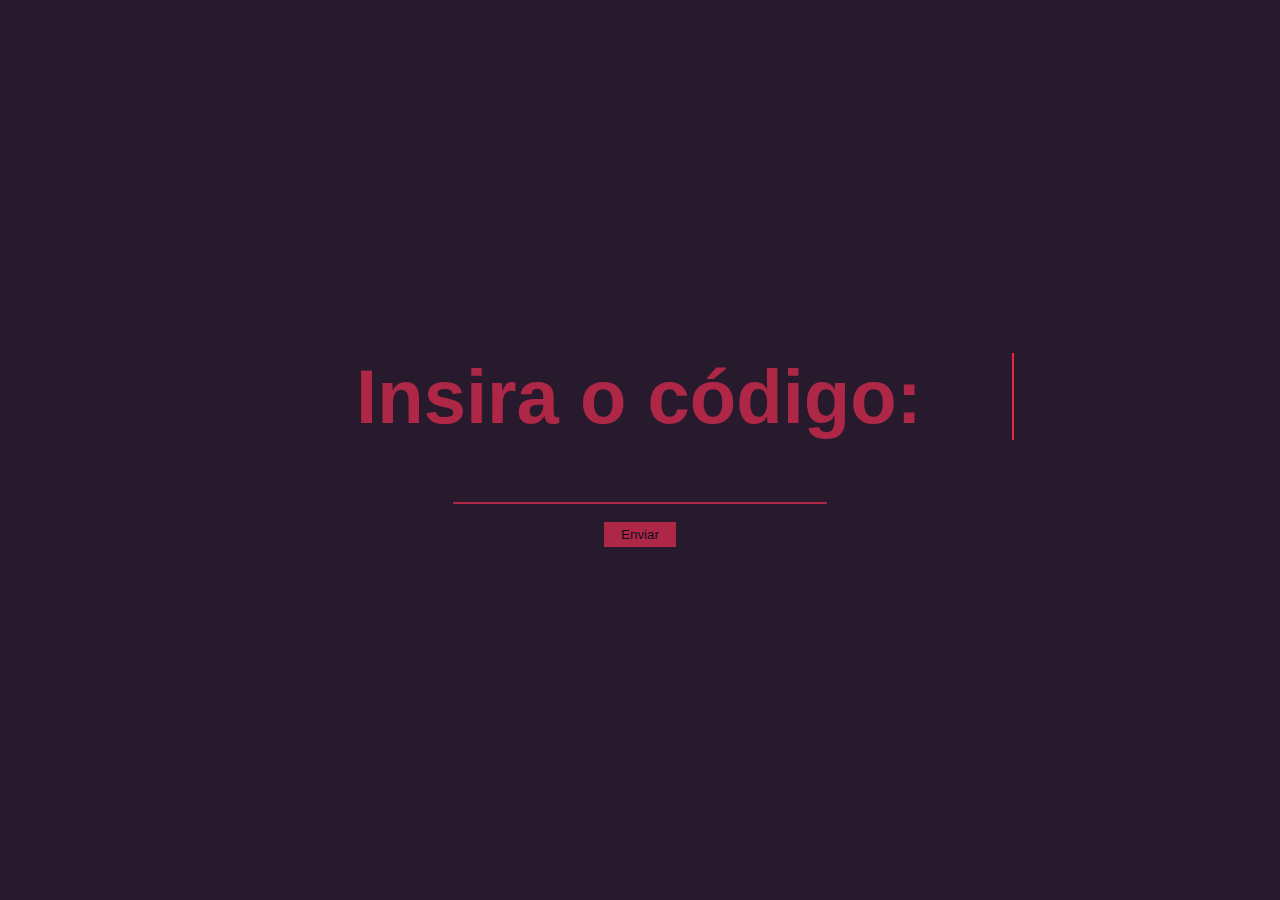
<file: input.html>
<!DOCTYPE html>
<html dir="ltr" lang="pt-br">
<head>
    <meta charset="UTF-8">
    <meta http-equiv="X-UA-Compatible" content="IE=edge">
    <meta name="viewport" content="width=device-width, initial-scale=1.0">
    <title>Acesso Restrito</title>
    <link rel="stylesheet" href="css/input-style.css">
    <script type="text/javascript" src="js/source-code.js"></script> 
    <!-- v0.00.4 -->

</head>
<body>

<main>
    <div class="high-security-area">
        <h1 class="line typing-animation">Insira o código:</h1>

        <form name="codeInput" autocomplete="off">
            <input name="code" type="text">
                <br />
            <input name="button" value="Enviar" type="button" onClick="PageAcessByCode()">
        </form>
    </div>
</main>

</body>
</html>
</file>
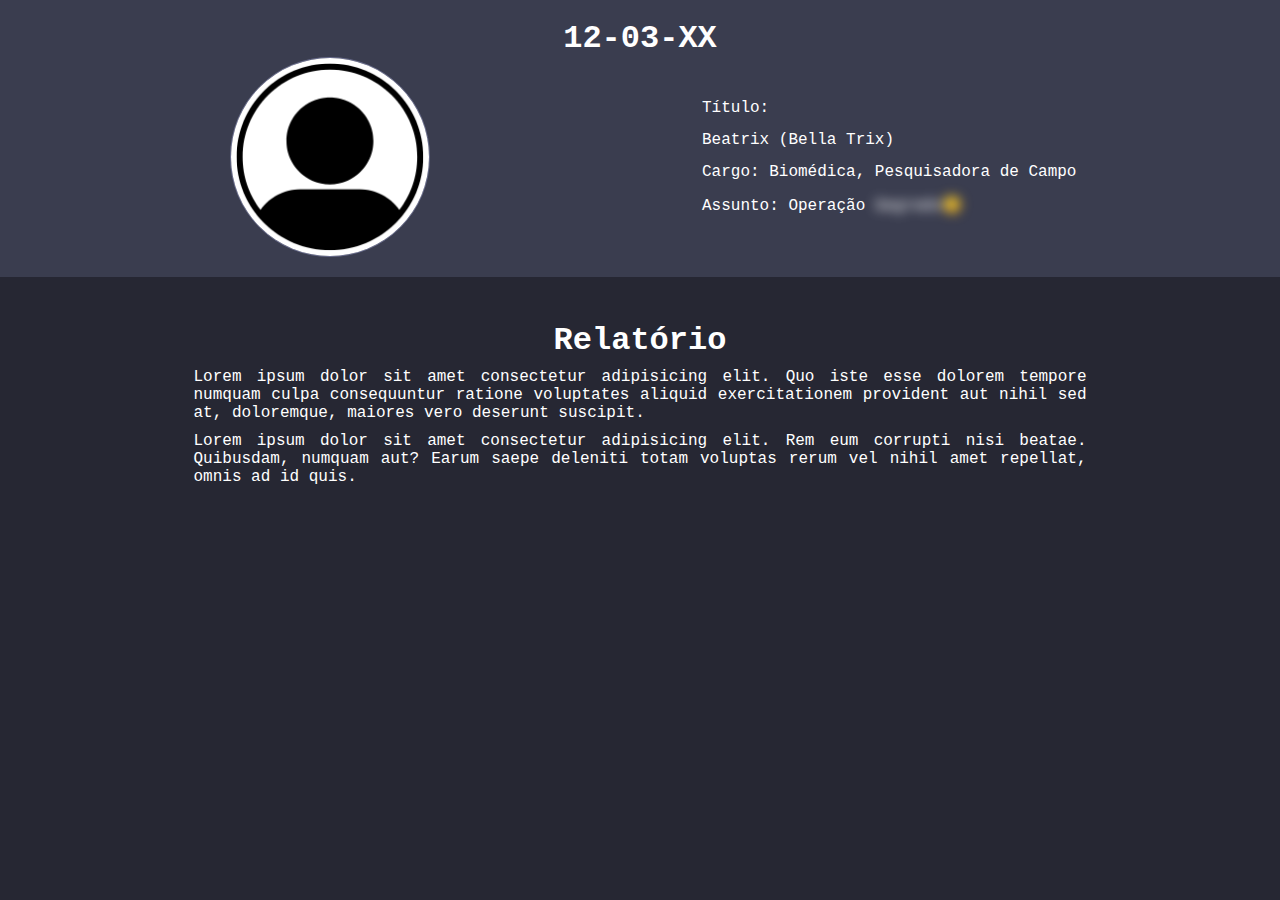
<file: html/12-03-XX.html>
<!DOCTYPE html>
<html dir="ltr" lang="pt-br">
<head>
    <meta charset="UTF-8">
    <meta http-equiv="X-UA-Compatible" content="IE=edge">
    <meta name="viewport" content="width=device-width, initial-scale=1.0">
    <title>12-03-XX</title>
    <link rel="stylesheet" href="../css/archive-style.css">
    <link rel="stylesheet" href="../css/text-effects.css">
    <!-- v0.00.4 -->
</head>
<body>

<header>
        <h1>12-03-XX</h1>
    
    <div class="profile-area">
        <div class="profile picture">
            <img src="../media/images/icon-test.png" id="icon" title="Bellatrix">
        </div>
        
        <div class="profile publisher">
            <ul>
                <li>Título: </li>
                <li>Beatrix (Bella Trix)</li>
                <li>Cargo: Biomédica, Pesquisadora de Campo</li>
                <li>Assunto: Operação <span id="censored">Segredo🤫</span></li>
            </ul>
        </div>
    </div>
</header>

<main>
    <div class="content">
        <h1>Relatório</h1>

        <p>Lorem ipsum dolor sit amet consectetur adipisicing elit. Quo iste esse dolorem tempore numquam culpa consequuntur ratione voluptates aliquid exercitationem provident aut nihil sed at, doloremque, maiores vero deserunt suscipit.</p>

        <p>Lorem ipsum dolor sit amet consectetur adipisicing elit. Rem eum corrupti nisi beatae. Quibusdam, numquam aut? Earum saepe deleniti totam voluptas rerum vel nihil amet repellat, omnis ad id quis.</p>
    </div>
</main>

</body>
</html>
</file>
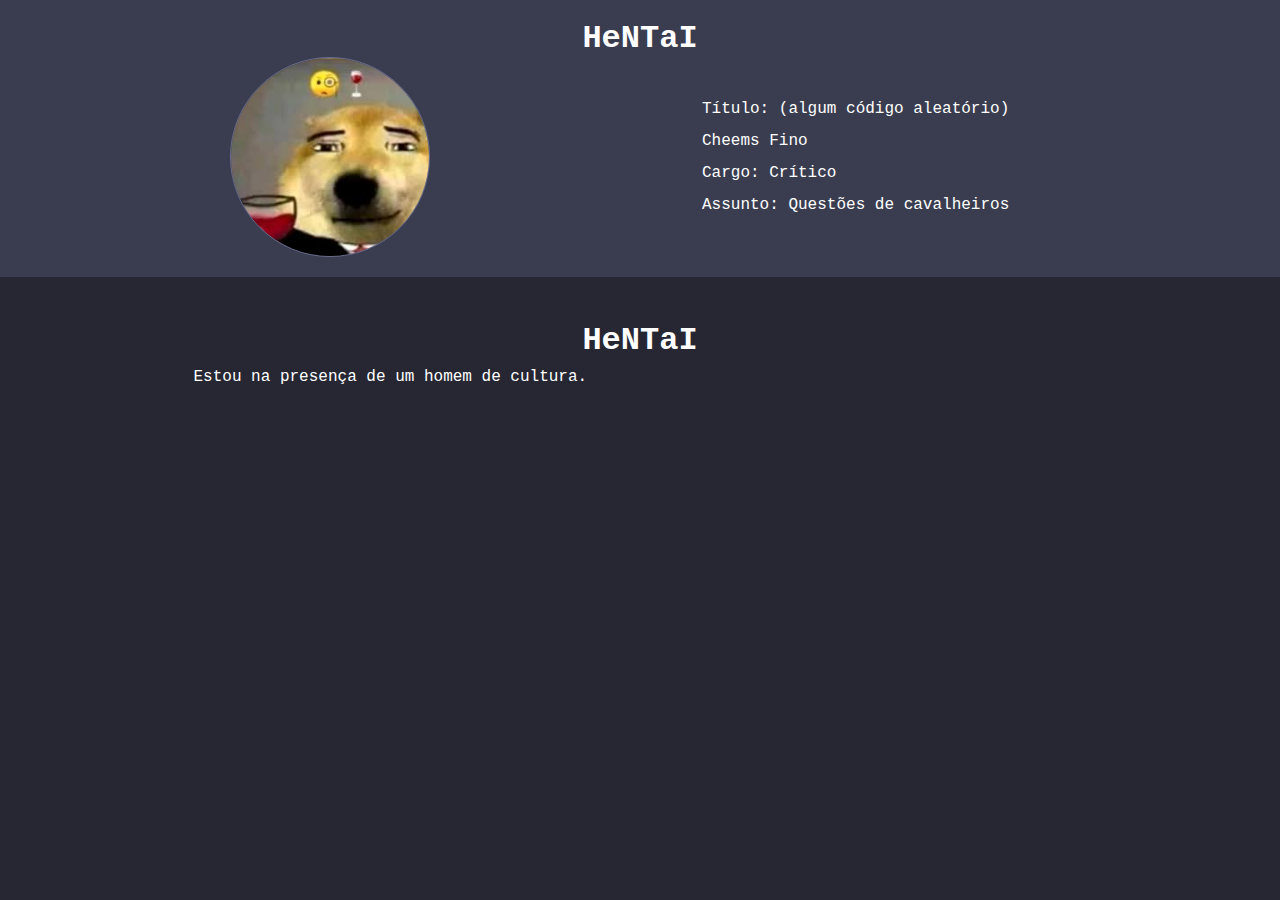
<file: html/HeNTaI.html>
<!DOCTYPE html>
<html dir="ltr" lang="pt-br">
<head>
    <meta charset="UTF-8">
    <meta http-equiv="X-UA-Compatible" content="IE=edge">
    <meta name="viewport" content="width=device-width, initial-scale=1.0">
    <title>HeNTaI</title>
    <link rel="stylesheet" href="../css/archive-style.css">
</head>
<body>

<header>
    <h1>HeNTaI</h1>
    
    <div class="profile-area">
        <div class="profile picture">
            <img src="../media/images/cheems-fino.jpg" id="icon" title="Bellatrix">
        </div>
        
        <div class="profile publisher">
            <ul>
                <li>Título: (algum código aleatório)</li>
                <li>Cheems Fino</li>
                <li>Cargo: Crítico</li>
                <li>Assunto: Questões de cavalheiros</li>
            </ul>
        </div>
    </div>
</header>

<main>
    <div class="content">
        <h1>HeNTaI</h1>

        <p>Estou na presença de um homem de cultura.</p>
    </div>
</main>

</body>
</html>
</file>
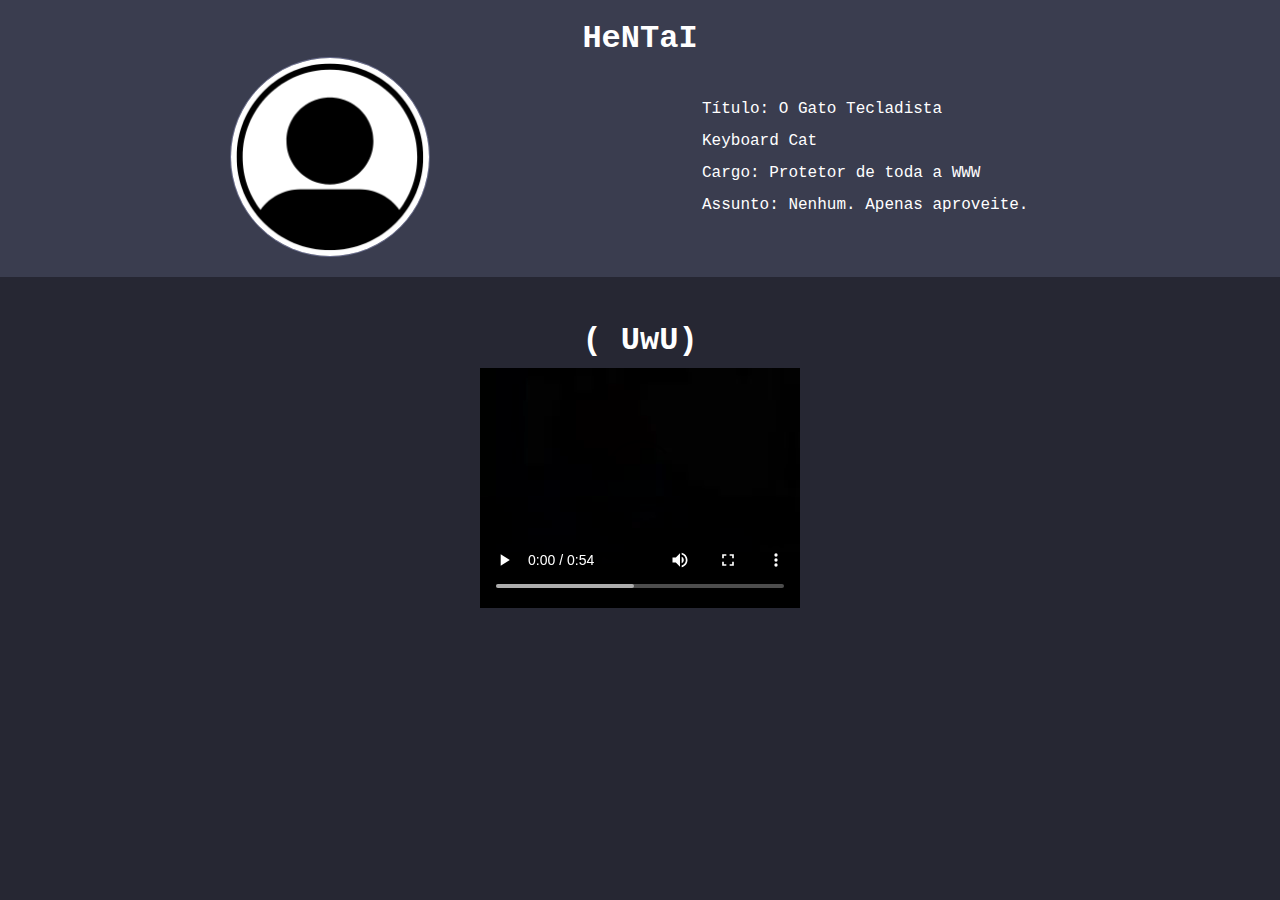
<file: html/Keyboard-Cat.html>
<!DOCTYPE html>
<html dir="ltr" lang="pt-br">
<head>
    <meta charset="UTF-8">
    <meta http-equiv="X-UA-Compatible" content="IE=edge">
    <meta name="viewport" content="width=device-width, initial-scale=1.0">
    <title>Keyoard Cat</title>
    <link rel="stylesheet" href="../css/archive-style.css">
</head>
<body>
    
<header>
    <h1>HeNTaI</h1>
    
    <div class="profile-area">
        <div class="profile picture">
            <img src="../media/images/icon-test.png" id="icon" title="Bellatrix">
        </div>
        
        <div class="profile publisher">
            <ul>
                <li>Título: O Gato Tecladista</li>
                <li>Keyboard Cat</li>
                <li>Cargo: Protetor de toda a WWW</li>
                <li>Assunto: Nenhum. Apenas aproveite.</li>
            </ul>
        </div>
    </div>
</header>

<main>
    <div class="content">
        <h1>( UwU)</h1>

        <video controls>
            <source src="../media/video/keyboard-cat.mp4">
        </video>
    </div>
</main>

</body>
</html>
</file>
<file: css/input-style.css>
/* --- v0.00.4 --- */

/* --- basic config --- */

* {
    margin: 0;
    padding: 0;
    box-sizing: border-box;
}

html {
    scroll-behavior: smooth;
}

::selection {
    color: rgb(238, 36, 61);
    background-color: rgb(13, 16, 27);
}

body {
    background-color: var(--color-B);
    font-family: 'Trebuchet MS', 'Lucida Sans Unicode', 'Lucida Grande', 'Lucida Sans', Arial, sans-serif;
}

body, html {
    height: 100%;
}

/* --- root --- */

:root {
    --color-A: #0d101b;
    --color-B: #281a2d;
    --color-C: #6b2341;
    --color-D: #af2747;
    --color-E: #ee243d;
}

main {
    width: 100%;
    height: 100%;
    display: flex;
    align-content: center;
}

.line {
    border-right: 2px solid var(--color-E);
    color: var(--color-D);
    font-size: 76px;
    text-align: center;
    margin: 0 auto;
    margin-bottom: 5%;
    white-space: nowrap;
    overflow: hidden;
  }

  .typing-animation {
    animation: blinkCursor 500ms steps(30) infinite normal,
      typing 3s steps(30) 0s normal both;
  }

  @keyframes typing {
    from {
      width: 0;
    }
    to {
      width: 7.1em;
    }
  }

  @keyframes blinkCursor {
    from {
      border-right-color: var(--color-E);
    }
    to {
      border-right-color: transparent;
    }
  }
  
.high-security-area {
    align-self: center;
    width: 60%;
    height: auto;
    margin: auto;
    padding: 10px;
}

input[type=text] {
    text-align: center;
    outline: 0;
    display: block;
    margin: auto;
    color: white;
    width: 50%;
    padding: 5px 7px;
    border: none;
    border-bottom: solid 2px var(--color-D);
    background-color: var(--color-B);
}

input[type=text]:focus {
    background-color: var(--color-C);
}

input[type=button] {
    display: block;
    margin: auto;
    background-color: var(--color-D);
    color: var(--color-A);
    padding: 5px 17px;
    border: none;
}

input[type=button]:hover {
    cursor: pointer;
}
</file>
<file: css/archive-style.css>
/* --- v0.00.4 -- */

/* --- basic config. --- */

* {
    margin: 0;
    padding: 0;
    box-sizing: border-box;
}

html {
    scroll-behavior: smooth;
}

body::-webkit-scrollbar {
    width: 15px;
}

body::-webkit-scrollbar-track {
    background-color: var(--color-D);
    border: 1px solid var(--color-C);
    border-top: none;
    border-bottom: none;
}

body::-webkit-scrollbar-thumb {
    background-color: var(--color-A);
}

body {
    background-color: var(--color-E);
    font-family: 'Courier New';
    color: white;
}

/* --- root --- */

:root {
    --color-A: #313342;
    --color-B: #999FCF;
    --color-C: #6A6E8F;
    --color-D: #3A3D4F;
    --color-E: #262733;
}

/* --- main area --- */

main {
    width: 100%;
    height: auto;
}

/* --- header (data area) --- */

header {
    width: 100%;
    height: auto;
    margin: auto;
    margin-bottom: 2%;
    padding: 20px;
    background-color: var(--color-D);
}

header > h1 {
    text-align: center;
}

.profile-area {
    width: 100%;
    height: auto;
    display: flex;
    align-content: center;
}

.profile {
    float: left;
    align-self: center;
}

.profile.picture {
    width: 50%;
    height: auto;
}

#icon {
    border-radius: 100%;
    border: 1px solid var(--color-C);
    display: block;
    margin: auto;
    height: 200px;
    width: 200px;
}

.profile.publisher {
    width: 50%;
    height: auto;
}

.publisher > ul {
    list-style-type: none;
    margin-left: 10%;
}

.publisher li {
    margin-top: 2.5%;
    margin-bottom: 2.5%;
}

header::after {
    content: "";
    display: table;
    clear: both;
}

/* --- paper area --- */

.content {
    width: 75%;
    height: auto;
    margin: auto;
    padding: 10px;

}

.content > h1 {
    text-align: center;
    margin: 1%;
}

.content > h2 {
    margin: 1% 5%;
}

.content > p {
    margin-left: 2.5%;
    margin-right: 2.5%;
    margin-top: 1%;
    margin-bottom: 1%;
    text-align: justify;
}

/* --- media area --- */

img {
    display: block;
    margin: auto;
}

video {
    display: block;
    margin: auto;
}

/* --- emphasis --- */

.emphasis {
    color: var(--color-B);
}
</file>
<file: css/text-effects.css>
/* --- v0.00.4 --- */

#censored {
    filter: blur(6px);
}
</file>
